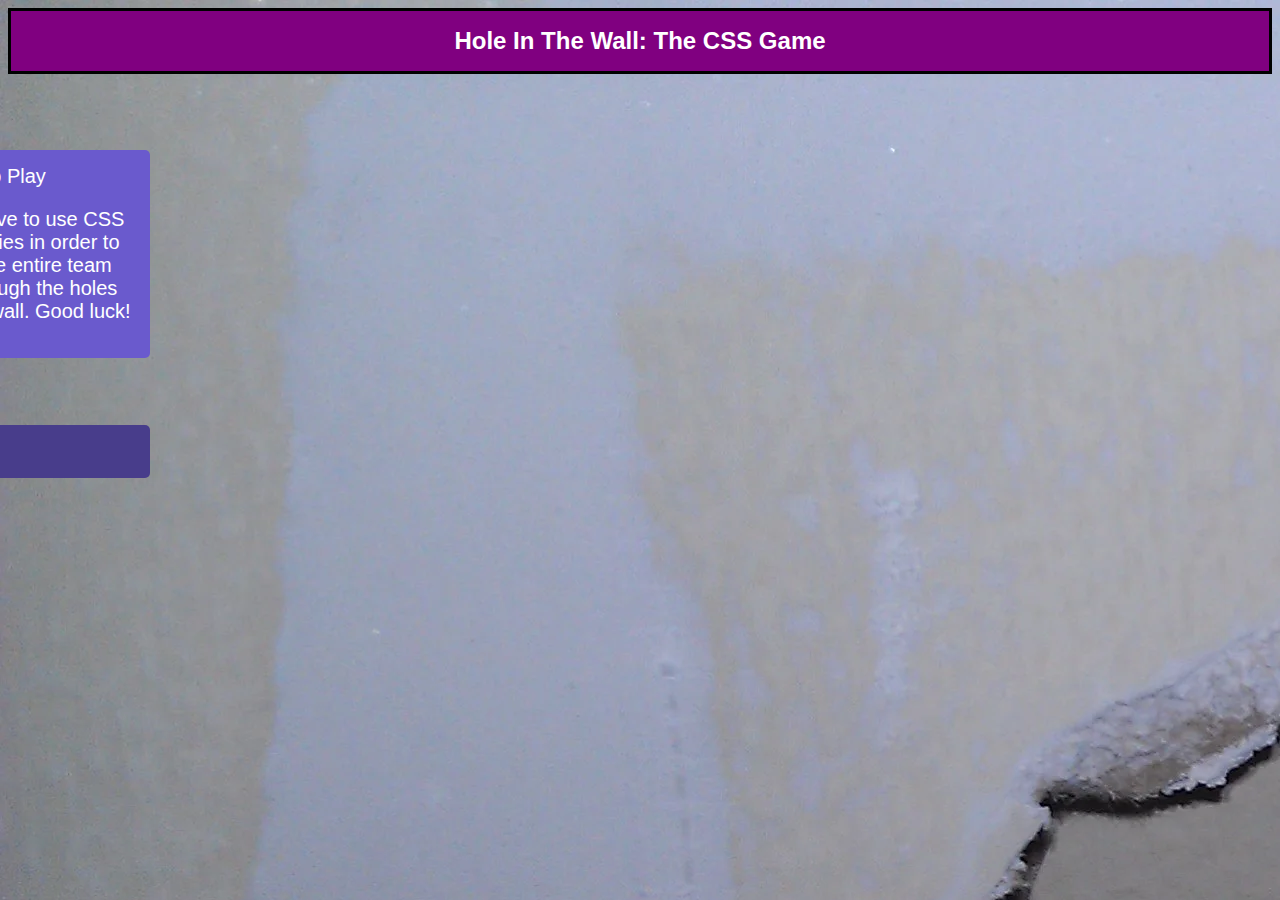
<file: Proiect/index.html>
<!DOCTYPE html>
<html lang="en">
<head>
    <title>Hole in the wall: CSS</title>
    <meta charset="utf-8">
    <meta name="author", content="Mihai D">
    <meta name="desc", content="CSS Game">
    <meta name="keywords", content="CSS, Game, Hole, Wall, Style">
    <link rel="stylesheet" href="./indexstyle.css" type="text/css">
    <link rel="icon" type="image/x-icon" href="./fav.ico">
</head>
<body>
    <header>
        <h1 class="title">Hole In The Wall: The CSS Game</h1>
    </header>
    <div class="menu">
        <a href="#" class="how">How To Play<p>You have to use CSS properties in order to help the entire team go through the holes in the wall. Good luck!</p></a>
        <a href="game.html" class="play">Play</a>
    </div>
</body>
</html>
</file>
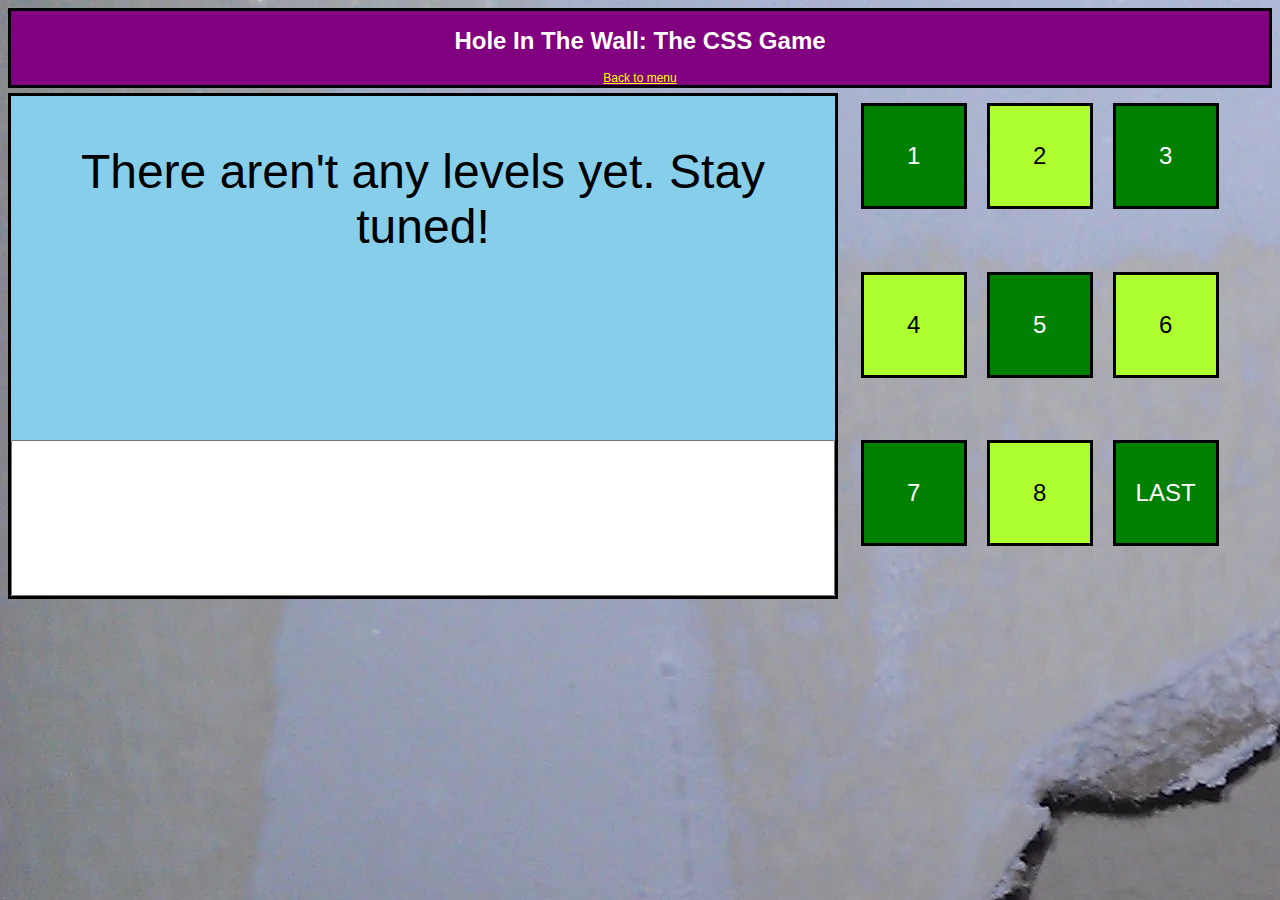
<file: Proiect/game.html>
<!DOCTYPE html>
<html lang="en">
<head>
    <title>Hole in the wall: CSS</title>
    <meta charset="utf-8">
    <meta name="author", content="Mihai D">
    <meta name="desc", content="CSS Game">
    <meta name="keywords", content="CSS, Game, Hole, Wall, Style">
    <link rel="stylesheet" href="./style.css" type="text/css">
    <link rel="icon" type="image/x-icon" href="./fav.ico">
</head>
<body>
    <header>
        <h1 class="title">Hole In The Wall: The CSS Game</h1>
        <nav>
            <a class="link" href="index.html">Back to menu</a>
        </nav>
    </header>
    <section class="Content">
        <article class="Game">
            <p>There aren't any levels yet. Stay tuned!</p>
            <textarea class="Code" rows="10" cols="100"></textarea>
        </article>
        <article class="Levels">
            <p class="sq">1</p>
            <p class="sq">2</p>
            <p class="sq">3</p>
            <p class="sq">4</p>
            <p class="sq">5</p>
            <p class="sq">6</p>
            <p class="sq">7</p>
            <p class="sq">8</p>
            <p class="sq">LAST</p>
        </article>    
    </section>
</body>
</html>
</file>
<file: Proiect/indexstyle.css>
body{
    background-image: url('wallhole.png');
    font-family: Verdana, Geneva, Tahoma, sans-serif;
}
header{
    border: solid black;
    background-color:purple;
    color: white;
    text-align:center;
    margin-bottom: 5px;
    font-size: 9pt;
}
.menu a{
    position: absolute;
    left: -80px;
    transition: 0.5s;
    padding: 15px;
    width: 200px;
    text-decoration: none;
    font-size: 20px;
    color: white;
    border-radius: 0 5px 5px 0;
}
.how{
    top: 150px;
    background-color: slateblue;
}
.play{
    top: 425px;
    background-color: darkslateblue;
}
.menu a:hover{
    left: 0;
    background-color: pink;
    color: black;
}
</file>
<file: Proiect/style.css>
header{
    border: solid black;
    background-color:purple;
    color: white;
    font-family:Verdana, Geneva, Tahoma, sans-serif;
    text-align:center;
    margin-bottom: 5px;
    font-size: 9pt;
}
.Content{
    display: flex;
    justify-content: flex-start;
    flex-direction: row;
}
.Game{
    display: flex;
    justify-content: space-between;
    flex-direction: column;
    border: solid;
    text-align: center;
    font-family: Verdana, Geneva, Tahoma, sans-serif;
    font-size: 36pt;
    background-color: skyblue;
    width: 70%;
    height: 500px;
}
.Levels{
    display: flex;
    margin-left: 1%;
    flex-wrap: wrap;
}
.sq{
    display: grid;
    align-items: center;
    border: solid black;
    text-align: center;
    font-family: Verdana, Geneva, Tahoma, sans-serif;
    font-size: 18pt;
    background-color: green;
    color: white;
    height: 100px;
    width: 100px;
    margin: 10px;
}
.sq:nth-child(even){
    display: grid;
    background-color: greenyellow;
    color: black;
}
.Levels p{
    transition: 1s;
}

.sq:last-child{
    background-color: green;
    height: 100px;
    width: 100px;
    animation-name: anim;
    animation-delay: 0.1s;
    animation-duration: 5s;
    animation-iteration-count: infinite;
}
textarea{
    resize: none;
}
body{
    background-image: url('wallhole.png');
}
.link{
    color: yellow;
}
@media screen and (max-width: 60em) {
    .Content {
        display: flex;
        justify-content: flex-start;
        flex-direction: column-reverse;
    }
    .sq:nth-child(even){
        width: 7%;
        height: 7%;
        padding-left: 1%;
    }
    .sq:nth-child(odd){
        width: 7%;
        height: 7%;
        padding-left: 1%;
    }
    .Game{
        width: 100%;
    }
}
@keyframes anim{
    0% {
        color: white;
        background-color: maroon;
        transform: rotate(0deg);
        height: 100px;
        width: 100px;
    }
    25% {
        color: black;
        background-color: coral;
        transform: rotate(0deg);
        height: 150px;
        width: 150px;
    }
    50% {
        color: black;
        background-color: coral;
        transform: rotate(180deg);
        height: 100px;
        width: 100px;
    }
    75% {
        color: black;
        background-color: coral;
        transform: rotate(360deg);
        height: 150px;
        width: 150px;
    }
    100% {
        color: white;
        background-color: maroon;
        transform: rotate(360deg);
        height: 100px;
        width: 100px;
    }
}
</file>
